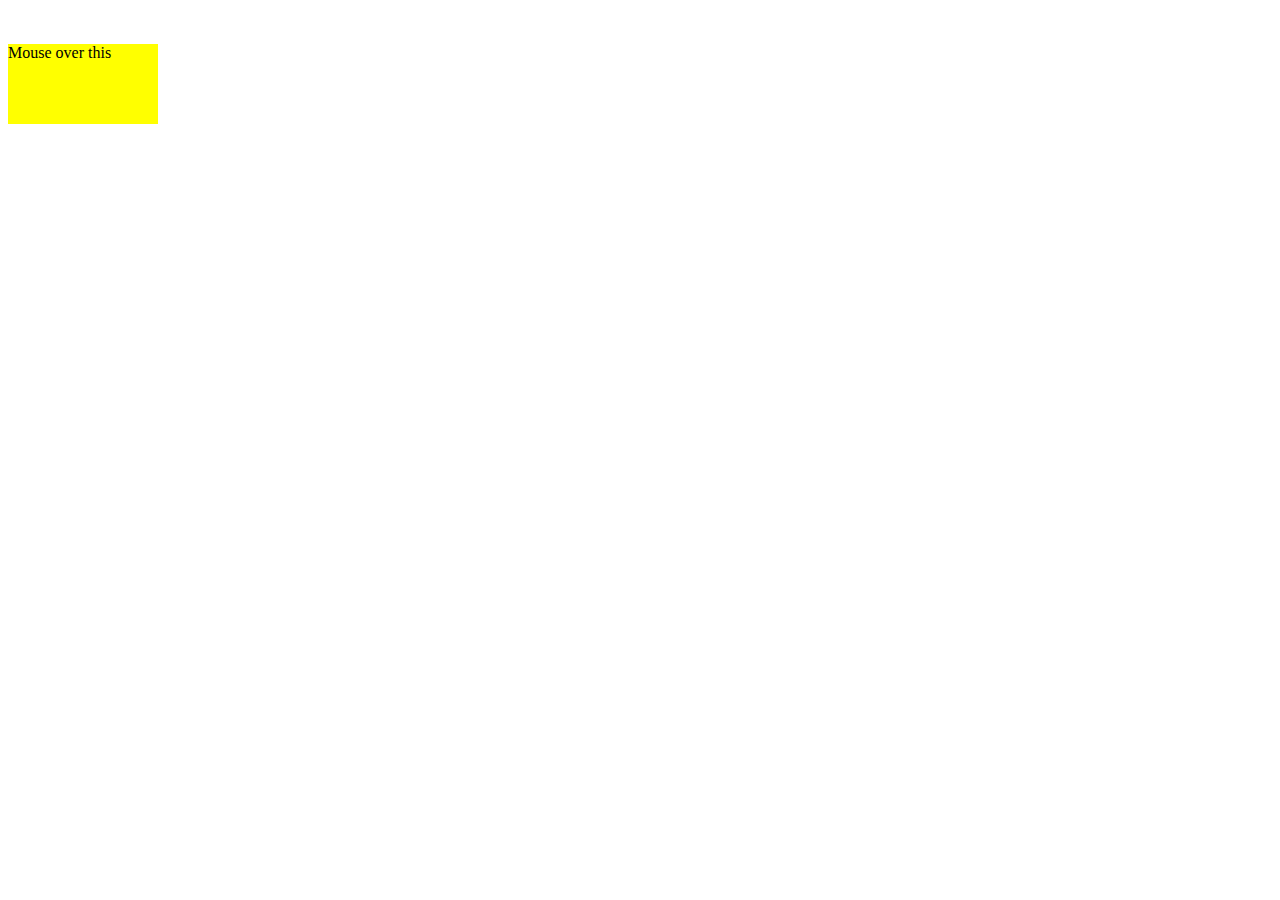
<file: cursor_example.html>
<!doctype html>
<html>
<head>
<style>
#divtoshow {position:absolute;display:none;color:white;background-color:black}
#onme {width:150px;height:80px;background-color:yellow;cursor:pointer}
</style>
<script type="text/javascript">
var divName = 'divtoshow'; // div that is to follow the mouse (must be position:absolute)
var offX = 15;          // X offset from mouse position
var offY = 15;          // Y offset from mouse position

function mouseX(evt) {if (!evt) evt = window.event; if (evt.pageX) return evt.pageX; else if (evt.clientX)return evt.clientX + (document.documentElement.scrollLeft ?  document.documentElement.scrollLeft : document.body.scrollLeft); else return 0;}
function mouseY(evt) {if (!evt) evt = window.event; if (evt.pageY) return evt.pageY; else if (evt.clientY)return evt.clientY + (document.documentElement.scrollTop ? document.documentElement.scrollTop : document.body.scrollTop); else return 0;}

function follow(evt) {
    var obj = document.getElementById(divName).style;
    obj.left = (parseInt(mouseX(evt))+offX) + 'px';
    obj.top = (parseInt(mouseY(evt))+offY) + 'px';
    }
document.onmousemove = follow;
</script>
</head>
<body>
<div id="divtoshow">test</div>
<br><br>
<div id='onme' onMouseover='document.getElementById(divName).style.display="block"' onMouseout='document.getElementById(divName).style.display="none"'>Mouse over this</div>
</body>
</html>
</file>
